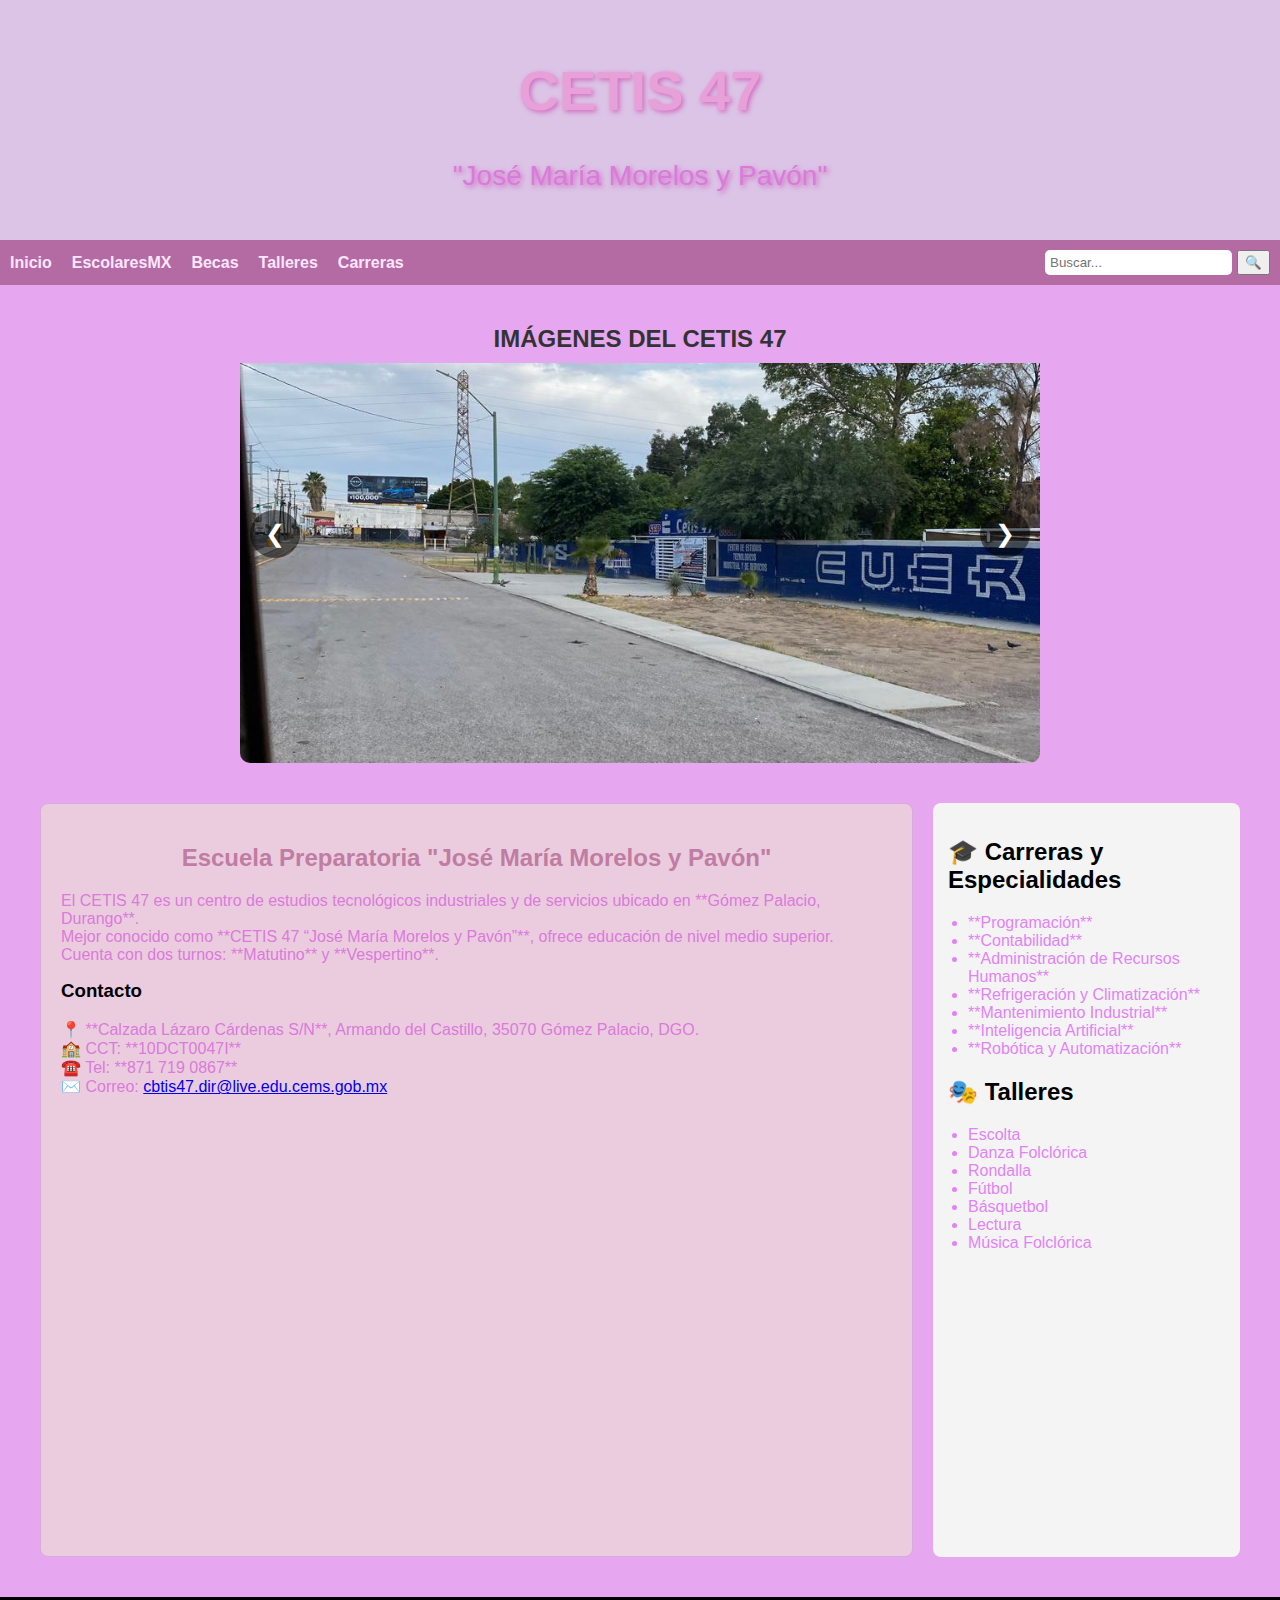
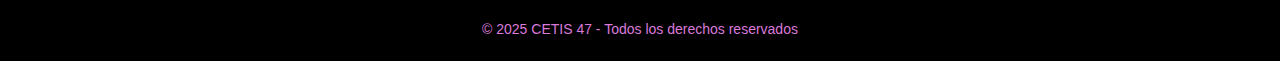
<file: index.html>
<!DOCTYPE html>
<html lang="es-mx">
<head>
  <meta charset="UTF-8">
  <meta name="viewport" content="width=device-width, initial-scale=1.0">
  <title>CETIS 47 - José María Morelos y Pavón</title>
  <link rel="stylesheet" href="styles.css"> 
  <style>
    /* 🎨 Estilos básicos del carrusel */
    .carousel {
      position: relative;
      width: 100%;
      max-width: 800px;
      margin: 20px auto;
      overflow: hidden;
      border-radius: 10px;
    }

    .carousel h2 {
      text-align: center;
      margin-bottom: 10px;
      color: #333; /* Color de ejemplo, ajústalo según style.css */
    }

    .carousel-track {
      display: flex;
      /* Hace la transición de 0.5 segundos para la animación del deslizamiento */
      transition: transform 0.5s ease-in-out; 
    }

    .carousel img {
      width: 100%;
      /* Asegura que la imagen no se encoja */
      flex-shrink: 0; 
      height: 400px;
      /* Cubre el área manteniendo la proporción */
      object-fit: cover; 
    }

    /* Botones de navegación */
    .carousel button {
      position: absolute;
      top: 50%;
      transform: translateY(-50%);
      background-color: rgba(0, 0, 0, 0.5);
      color: white;
      border: none;
      padding: 10px 15px;
      cursor: pointer;
      font-size: 24px;
      border-radius: 50%;
      /* Asegura que los botones estén por encima de las imágenes */
      z-index: 10; 
    }

    .carousel .prev {
      left: 10px;
    }

    .carousel .next {
      right: 10px;
    }

    .carousel button:hover {
      background-color: rgba(0, 0, 0, 0.8);
    }

    /* Estilos del Iframe para el video */
    iframe {
      width: 100%;
      height: 400px;
      border: none;
      margin-top: 20px;
    }

    /* Estilos para que el aside y el article se muestren lado a lado en pantallas grandes */
    main {
      display: flex;
      flex-wrap: wrap; /* Permite que los elementos se envuelvan en pantallas pequeñas */
      gap: 20px;
      padding: 20px;
      max-width: 1200px;
      margin: auto;
    }

    main article {
      flex: 3; /* Ocupa más espacio */
      min-width: 300px;
    }

    main aside {
      flex: 1; /* Ocupa menos espacio */
      min-width: 250px;
      background-color: #f4f4f4; /* Color de fondo para el aside */
      padding: 15px;
      border-radius: 8px;
    }

  </style>
</head>

<body>
  <header>
    <h1>CETIS 47</h1>
    <p>"José María Morelos y Pavón"</p>
  </header>

  <nav>
    <ul>
      <li><a href="#">Inicio</a></li> 
      <li><a href="https://escolaresmx.com/" target="_blank">EscolaresMX</a></li>
      <li><a href="https://www.gob.mx/becasbenitojuarez" target="_blank">Becas</a></li>
      <li><a href="talleres.html">Talleres</a></li> 
      <li><a href="carreras.html">Carreras</a></li>
    </ul>
    <form>
      <input type="search" placeholder="Buscar...">
      <button type="submit">🔍</button>
    </form>
  </nav>

  <section class="carousel">
    <h2>IMÁGENES DEL CETIS 47</h2>
    <div class="carousel-track">
      <img src="WhatsApp Image 2025-10-30 at 5.45.33 PM.jpeg" alt="Instalaciones CETIS">
      <img src="WhatsApp Image 2025-10-29 at 5.44.21 PM.jpeg" alt="Escolta">
      <img src="WhatsApp Image 2025-10-29 at 5.44.47 PM.jpeg" alt="Explanada CETIS">
    </div>
    <button class="prev" onclick="moverSlide(-1)">❮</button>
    <button class="next" onclick="moverSlide(1)">❯</button>
  </section>

  <main>
    <article>
      <h2>Escuela Preparatoria "José María Morelos y Pavón"</h2>
      <p>
        El CETIS 47 es un centro de estudios tecnológicos industriales y de servicios ubicado en **Gómez Palacio, Durango**.<br>
        Mejor conocido como **CETIS 47 “José María Morelos y Pavón”**, ofrece educación de nivel medio superior.<br>
        Cuenta con dos turnos: **Matutino** y **Vespertino**.
      </p>

      <h3>Contacto</h3>
      <p>
        📍 **Calzada Lázaro Cárdenas S/N**, Armando del Castillo, 35070 Gómez Palacio, DGO.<br>
        🏫 CCT: **10DCT0047I** <br>
        ☎️ Tel: **871 719 0867** <br>
        ✉️ Correo: <a href="mailto:cbtis47.dir@live.edu.cems.gob.mx">cbtis47.dir@live.edu.cems.gob.mx</a>
      </p>

      <iframe src="https://www.youtube.com/embed/nHifklEeKmA?si=BaZ_pPb6x-JKZkrc" 
              title="Video institucional del CETIS 47" frameborder="0" 
              allow="accelerometer; autoplay; clipboard-write; encrypted-media; gyroscope; picture-in-picture; web-share" 
              allowfullscreen></iframe>
    </article>

    <aside>
      <h2>🎓 Carreras y Especialidades</h2>
      <ul>
        <li>**Programación**</li>
        <li>**Contabilidad**</li>
        <li>**Administración de Recursos Humanos**</li>
        <li>**Refrigeración y Climatización**</li>
        <li>**Mantenimiento Industrial**</li>
        <li>**Inteligencia Artificial**</li>
        <li>**Robótica y Automatización**</li>
      </ul>

      <h2>🎭 Talleres</h2>
      <ul>
        <li>Escolta</li>
        <li>Danza Folclórica</li>
        <li>Rondalla</li>
        <li>Fútbol</li>
        <li>Básquetbol</li>
        <li>Lectura</li>
        <li>Música Folclórica</li>
      </ul>
    </aside>
  </main>

  <footer>
    <p>© 2025 CETIS 47 - Todos los derechos reservados</p>
  </footer>

  <script>
    let slideIndex = 0;
    const slides = document.querySelectorAll('.carousel img');
    const track = document.querySelector('.carousel-track');
    const totalSlides = slides.length; // Obtiene el número total de imágenes

    function moverSlide(direccion) {
      slideIndex += direccion;
      
      // Control de límites (Cíclico)
      if (slideIndex < 0) {
        slideIndex = totalSlides - 1;
      } else if (slideIndex >= totalSlides) {
        slideIndex = 0;
      }
      
      // Aplica la transformación para mover el carrusel
      // Mueve el track al porcentaje (0%, -100%, -200%, etc.)
      track.style.transform = `translateX(-${slideIndex * 100}%)`;
    }

    // Asegura que al cargar la página se muestre el primer slide
    moverSlide(0); 

    // Cambio automático cada 5 segundos
    setInterval(() => moverSlide(1), 5000); 
  </script>
</body>
</html>
</file>
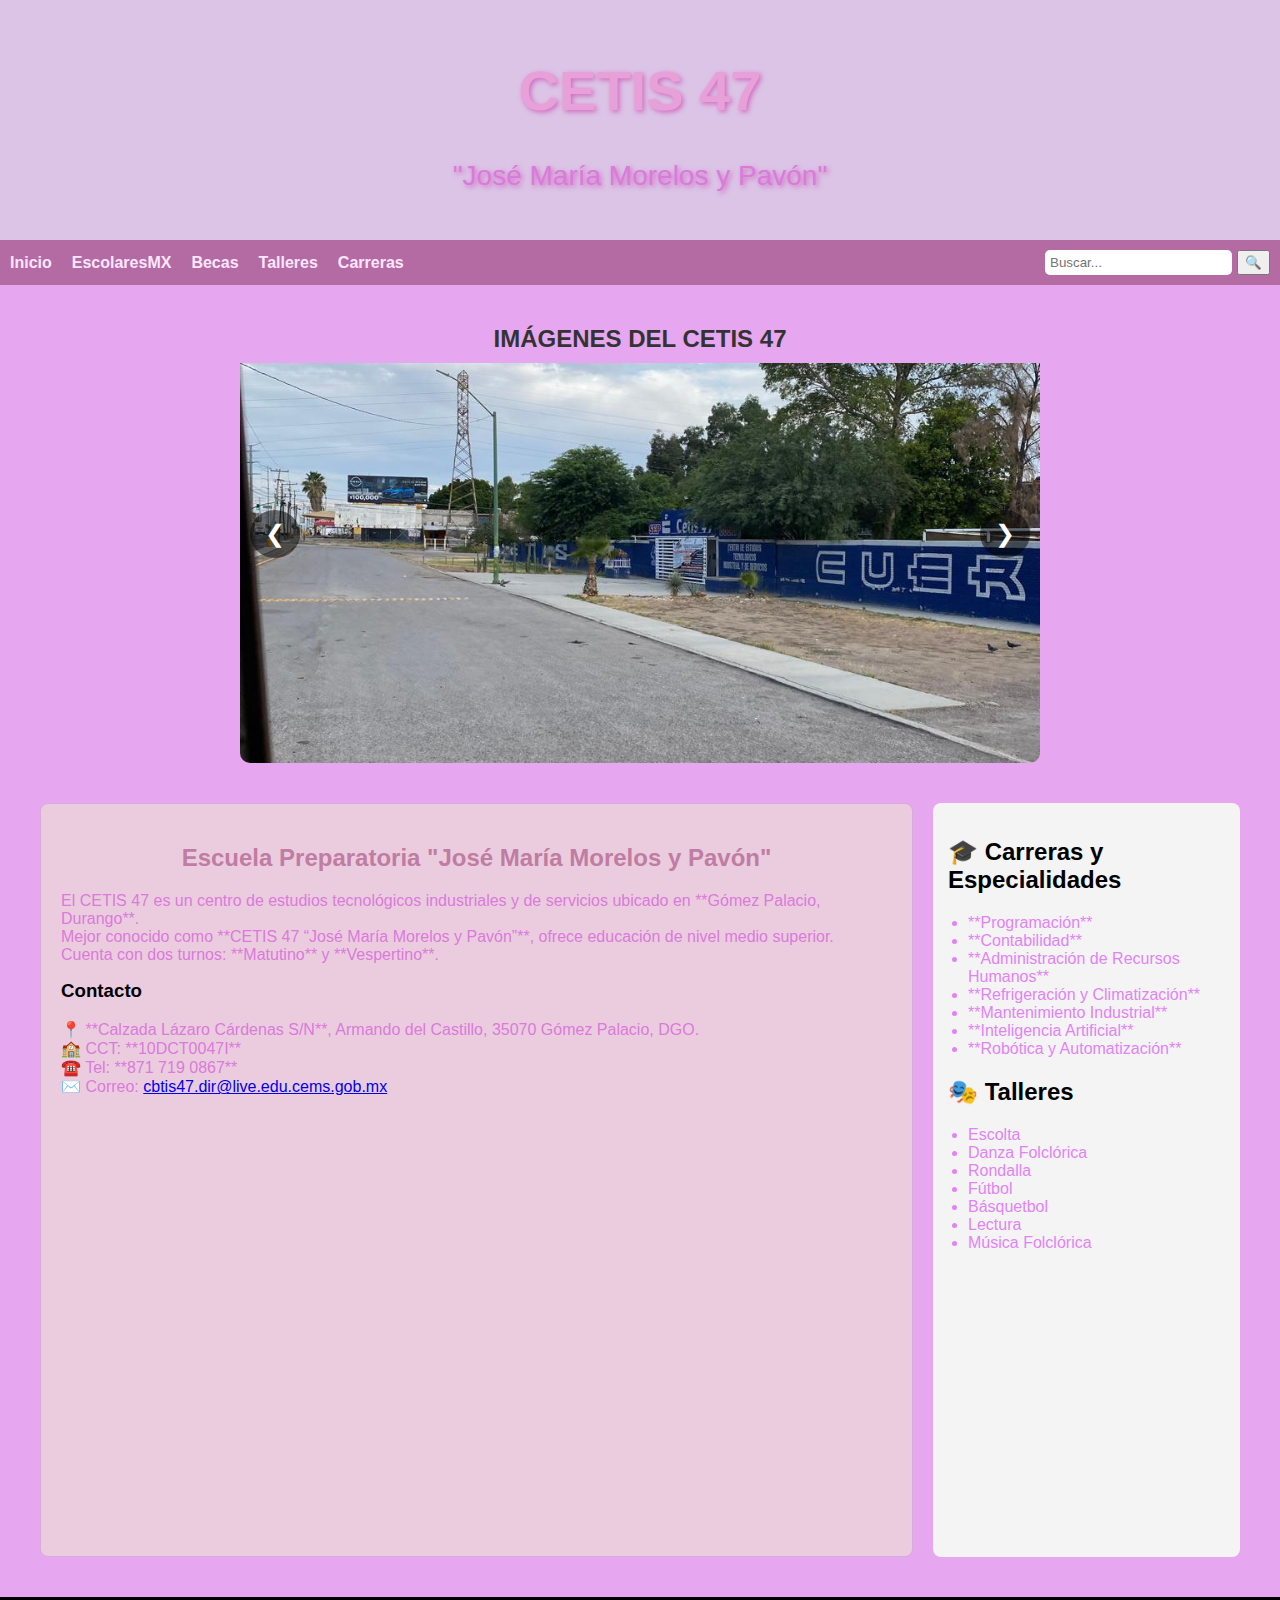
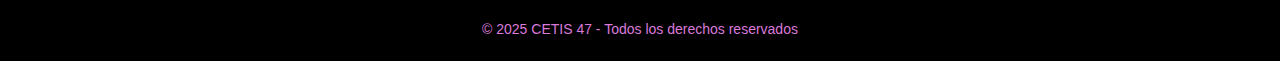
<file: ferchis.html>
<!DOCTYPE html>
<html lang="es-mx">
<head>
  <meta charset="UTF-8">
  <meta name="viewport" content="width=device-width, initial-scale=1.0">
  <title>CETIS 47 - José María Morelos y Pavón</title>
  <link rel="stylesheet" href="styles.css"> 
  <style>
    /* 🎨 Estilos básicos del carrusel */
    .carousel {
      position: relative;
      width: 100%;
      max-width: 800px;
      margin: 20px auto;
      overflow: hidden;
      border-radius: 10px;
    }

    .carousel h2 {
      text-align: center;
      margin-bottom: 10px;
      color: #333; /* Color de ejemplo, ajústalo según style.css */
    }

    .carousel-track {
      display: flex;
      /* Hace la transición de 0.5 segundos para la animación del deslizamiento */
      transition: transform 0.5s ease-in-out; 
    }

    .carousel img {
      width: 100%;
      /* Asegura que la imagen no se encoja */
      flex-shrink: 0; 
      height: 400px;
      /* Cubre el área manteniendo la proporción */
      object-fit: cover; 
    }

    /* Botones de navegación */
    .carousel button {
      position: absolute;
      top: 50%;
      transform: translateY(-50%);
      background-color: rgba(0, 0, 0, 0.5);
      color: white;
      border: none;
      padding: 10px 15px;
      cursor: pointer;
      font-size: 24px;
      border-radius: 50%;
      /* Asegura que los botones estén por encima de las imágenes */
      z-index: 10; 
    }

    .carousel .prev {
      left: 10px;
    }

    .carousel .next {
      right: 10px;
    }

    .carousel button:hover {
      background-color: rgba(0, 0, 0, 0.8);
    }

    /* Estilos del Iframe para el video */
    iframe {
      width: 100%;
      height: 400px;
      border: none;
      margin-top: 20px;
    }

    /* Estilos para que el aside y el article se muestren lado a lado en pantallas grandes */
    main {
      display: flex;
      flex-wrap: wrap; /* Permite que los elementos se envuelvan en pantallas pequeñas */
      gap: 20px;
      padding: 20px;
      max-width: 1200px;
      margin: auto;
    }

    main article {
      flex: 3; /* Ocupa más espacio */
      min-width: 300px;
    }

    main aside {
      flex: 1; /* Ocupa menos espacio */
      min-width: 250px;
      background-color: #f4f4f4; /* Color de fondo para el aside */
      padding: 15px;
      border-radius: 8px;
    }

  </style>
</head>

<body>
  <header>
    <h1>CETIS 47</h1>
    <p>"José María Morelos y Pavón"</p>
  </header>

  <nav>
    <ul>
      <li><a href="#">Inicio</a></li> 
      <li><a href="https://escolaresmx.com/" target="_blank">EscolaresMX</a></li>
      <li><a href="https://www.gob.mx/becasbenitojuarez" target="_blank">Becas</a></li>
      <li><a href="talleres.html">Talleres</a></li> 
      <li><a href="carreras.html">Carreras</a></li>
    </ul>
    <form>
      <input type="search" placeholder="Buscar...">
      <button type="submit">🔍</button>
    </form>
  </nav>

  <section class="carousel">
    <h2>IMÁGENES DEL CETIS 47</h2>
    <div class="carousel-track">
      <img src="WhatsApp Image 2025-10-30 at 5.45.33 PM.jpeg" alt="Instalaciones CETIS">
      <img src="WhatsApp Image 2025-10-29 at 5.44.21 PM.jpeg" alt="Escolta">
      <img src="WhatsApp Image 2025-10-29 at 5.44.47 PM.jpeg" alt="Explanada CETIS">
    </div>
    <button class="prev" onclick="moverSlide(-1)">❮</button>
    <button class="next" onclick="moverSlide(1)">❯</button>
  </section>

  <main>
    <article>
      <h2>Escuela Preparatoria "José María Morelos y Pavón"</h2>
      <p>
        El CETIS 47 es un centro de estudios tecnológicos industriales y de servicios ubicado en **Gómez Palacio, Durango**.<br>
        Mejor conocido como **CETIS 47 “José María Morelos y Pavón”**, ofrece educación de nivel medio superior.<br>
        Cuenta con dos turnos: **Matutino** y **Vespertino**.
      </p>

      <h3>Contacto</h3>
      <p>
        📍 **Calzada Lázaro Cárdenas S/N**, Armando del Castillo, 35070 Gómez Palacio, DGO.<br>
        🏫 CCT: **10DCT0047I** <br>
        ☎️ Tel: **871 719 0867** <br>
        ✉️ Correo: <a href="mailto:cbtis47.dir@live.edu.cems.gob.mx">cbtis47.dir@live.edu.cems.gob.mx</a>
      </p>

      <iframe src="https://www.youtube.com/embed/nHifklEeKmA?si=BaZ_pPb6x-JKZkrc" 
              title="Video institucional del CETIS 47" frameborder="0" 
              allow="accelerometer; autoplay; clipboard-write; encrypted-media; gyroscope; picture-in-picture; web-share" 
              allowfullscreen></iframe>
    </article>

    <aside>
      <h2>🎓 Carreras y Especialidades</h2>
      <ul>
        <li>**Programación**</li>
        <li>**Contabilidad**</li>
        <li>**Administración de Recursos Humanos**</li>
        <li>**Refrigeración y Climatización**</li>
        <li>**Mantenimiento Industrial**</li>
        <li>**Inteligencia Artificial**</li>
        <li>**Robótica y Automatización**</li>
      </ul>

      <h2>🎭 Talleres</h2>
      <ul>
        <li>Escolta</li>
        <li>Danza Folclórica</li>
        <li>Rondalla</li>
        <li>Fútbol</li>
        <li>Básquetbol</li>
        <li>Lectura</li>
        <li>Música Folclórica</li>
      </ul>
    </aside>
  </main>

  <footer>
    <p>© 2025 CETIS 47 - Todos los derechos reservados</p>
  </footer>

  <script>
    let slideIndex = 0;
    const slides = document.querySelectorAll('.carousel img');
    const track = document.querySelector('.carousel-track');
    const totalSlides = slides.length; // Obtiene el número total de imágenes

    function moverSlide(direccion) {
      slideIndex += direccion;
      
      // Control de límites (Cíclico)
      if (slideIndex < 0) {
        slideIndex = totalSlides - 1;
      } else if (slideIndex >= totalSlides) {
        slideIndex = 0;
      }
      
      // Aplica la transformación para mover el carrusel
      // Mueve el track al porcentaje (0%, -100%, -200%, etc.)
      track.style.transform = `translateX(-${slideIndex * 100}%)`;
    }

    // Asegura que al cargar la página se muestre el primer slide
    moverSlide(0); 

    // Cambio automático cada 5 segundos
    setInterval(() => moverSlide(1), 5000); 
  </script>
</body>
</html>
</file>
<file: styles.css>
/* Encabezados */
h1 {
  color: rgb(231, 161, 216);
}

h2 {
  color: rgb(160, 95, 125);
}

h3 {
  color: rgb(187, 101, 173);
}

p {
  color: rgb(218, 122, 218);
}

/* General */
body {
  font-family: Arial, Helvetica, sans-serif;
  margin: 0;
  padding: 0;
  background-color: rgb(231, 167, 240);
  color: rgb(226, 131, 245);
}

/* Encabezado */
header {
  text-align: center;
  background-color: rgb(219, 196, 230);
  color: rgb(240, 193, 253);
  padding: 20px;
  font-size: 28px;
  text-shadow: 2px 2px 5px #d16bc0;
}

/* Menú de navegación */
nav {
  display: flex;
  justify-content: space-between;
  align-items: center;
  background-color: rgb(180, 107, 164);
  padding: 10px;
}

nav ul {
  list-style: none;
  margin: 0;
  padding: 0;
  display: flex;
  gap: 20px;
}

nav ul li a {
  text-decoration: none;
  color: rgb(255, 230, 255);
  font-weight: bold;
  transition: color 0.3s;
}

nav ul li a:hover {
  color: rgb(255, 180, 230);
}

nav form {
  display: flex;
  gap: 5px;
}

nav input[type="search"] {
  padding: 5px;
  border: none;
  border-radius: 5px;
}

nav input[type="submit"] {
  background-color: rgb(80, 40, 80);
  color: rgb(255, 200, 255);
  border: none;
  border-radius: 5px;
  padding: 5px 10px;
  cursor: pointer;
}

nav input[type="submit"]:hover {
  background-color: #e2b3e0;
}

/* Contenido principal */
main {
  display: flex;
  margin: 20px;
  gap: 20px;
}

article {
  flex: 3;
  background-color: rgb(235, 204, 223);
  padding: 20px;
  border: 1px solid rgb(213, 172, 221);
  border-radius: 8px;
}

article h2 {
  text-align: center;
  font-size: 24px;
  color: rgb(192, 124, 162);
}

article h3 {
  color: #000000;
  margin-top: 15px;
}

/* Barra lateral */
aside {
  flex: 1;
  background-color: rgb(231, 165, 204);
  padding: 20px;
  border-radius: 8px;
}

aside h2 {
  color: #000000;
}

aside ul {
  list-style-type: disc;
  padding-left: 20px;
}

aside ul li a {
  text-decoration: none;
  color: blue;
}

/* Pie de página */
footer {
  background-color: #000000;
  color: beige;
  text-align: center;
  padding: 10px;
  margin-top: 20px;
  font-size: 14px;
}




.carrusel {
  text-align: center;
  margin: 40px auto;
  background-color: rgb(235, 204, 223);
  border-radius: 10px;
  padding: 20px;
  width: 80%;
  position: relative;
}

.slider {
  position: relative;
  overflow: hidden;
  border-radius: 10px;
}

.slides {
  display: flex;
  transition: transform 0.6s ease-in-out;
}

.slides img {
  width: 100%;
  border-radius: 10px;
}

/* Botones */
.prev, .next {
  position: absolute;
  top: 50%;
  transform: translateY(-50%);
  background-color: rgba(189, 151, 199, 0.897);
  color: white;
  border: none;
  font-size: 30px;
  padding: 10px;
  cursor: pointer;
  border-radius: 50%;
  transition: background-color 0.3s;
}

.prev:hover, .next:hover {
  background-color: rgba(255, 255, 255, 0.6);
  color: black;
}

.prev {
  left: 15px;
}

.next {
  right: 15px;
}
</file>
